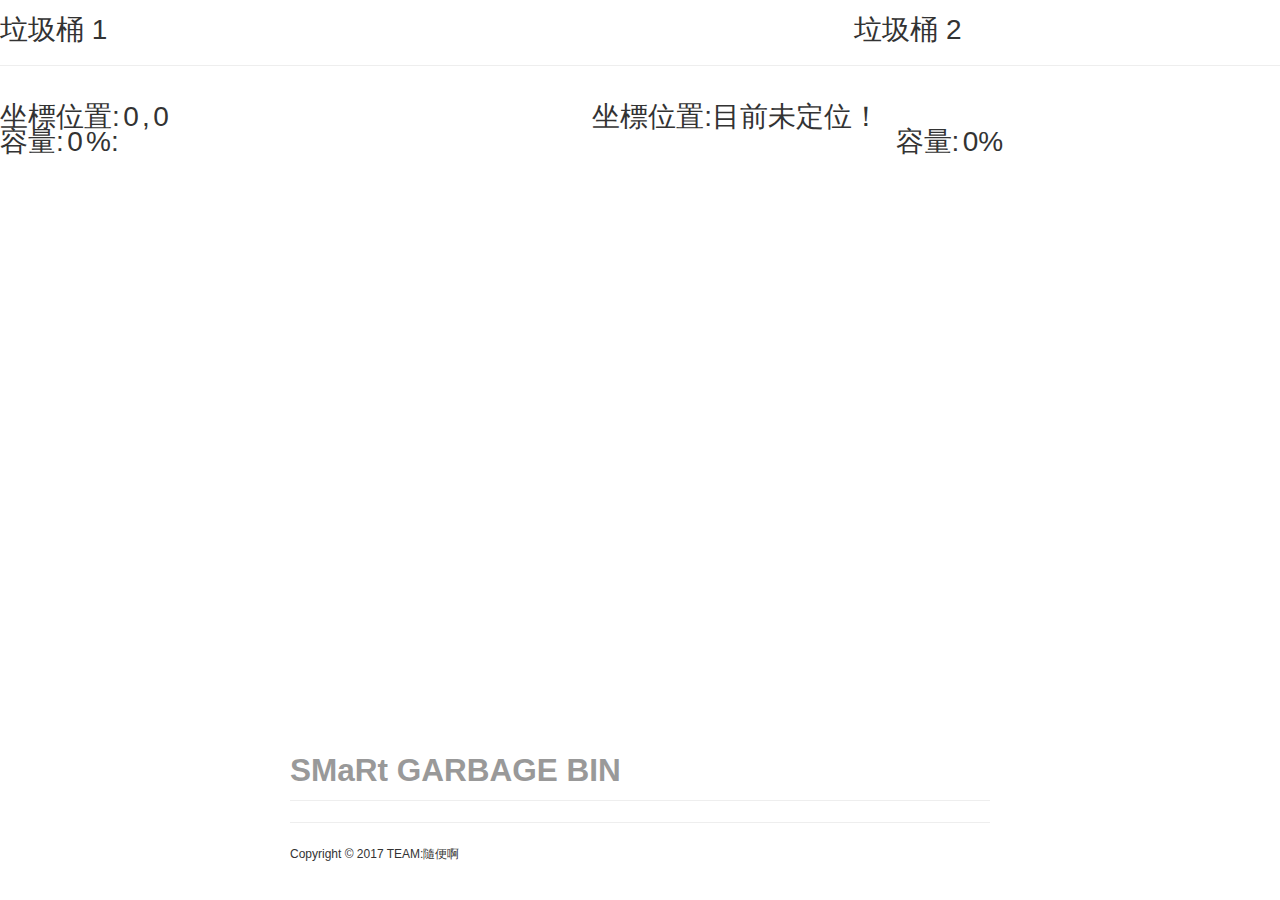
<file: jsbin.gelof.1.html>
<!DOCTYPE html>
<!--
Created using JS Bin
http://bin.webduino.io

Copyright (c) 2016 by anonymous (http://bin.webduino.io/gelof/1/edit)

Released under the MIT license: http://jsbin.mit-license.org
-->
<meta name="robots" content="noindex">
<html>
    <head>
	
        <title>SMaRt GARBAGE BIN</title>

        <link rel="stylesheet" href="css/bootstrap.css" media="screen" />
        <link rel="stylesheet" href="css/floodpapa.css"/>
        <script src="js/jquery-3.1.1.min.js"></script>
		<script src="js/jquery-3.1.1.min.js"></script>
        
  <script src="https://webduino.io/components/webduino-js/dist/webduino-all.min.js"></script>
  <script src="https://blockly.webduino.io/webduino-blockly.js"></script>
  <script src="https://blockly.webduino.io/lib/runtime.min.js"></script>
      <script src='http://ajax.aspnetcdn.com/ajax/jQuery/jquery-1.7.2.js'></script>
    <script src="https://maps.google.com/maps/api/js?sensor=false"></script>
	 <script src="https://ajax.googleapis.com/ajax/libs/jquery/1.9.1/jquery.min.js"></script>
  <script src="https://webduino.io/components/webduino-js/dist/webduino-all.min.js"></script>
  <script src="https://blockly.webduino.io/webduino-blockly.js"></script>
  <script src="https://blockly.webduino.io/lib/firebase.js"></script>
  <script src="https://blockly.webduino.io/lib/runtime.min.js"></script>
    <meta name="viewport" content="initial-scale=1.0, user-scalable=no" />
	<br>
	<span style=" font-size:28px;height: 60% width:190	px; height:60px; ">垃圾桶 1</span>
		&nbsp;&nbsp;&nbsp;&nbsp;&nbsp;&nbsp;&nbsp;&nbsp;&nbsp;&nbsp;&nbsp;&nbsp;&nbsp;&nbsp;&nbsp;&nbsp;&nbsp;&nbsp;&nbsp;&nbsp;&nbsp;&nbsp;&nbsp;&nbsp;&nbsp;&nbsp;&nbsp;&nbsp;&nbsp;&nbsp;&nbsp;&nbsp;&nbsp;&nbsp;&nbsp;&nbsp;&nbsp;&nbsp;&nbsp;&nbsp;&nbsp;&nbsp;&nbsp;&nbsp;&nbsp;&nbsp;&nbsp;&nbsp;&nbsp;&nbsp;&nbsp;&nbsp;&nbsp;&nbsp;&nbsp;&nbsp;&nbsp;&nbsp;&nbsp;&nbsp;&nbsp;&nbsp;&nbsp;&nbsp;&nbsp;&nbsp;&nbsp;&nbsp;&nbsp;&nbsp;&nbsp;&nbsp;&nbsp;&nbsp;&nbsp;&nbsp;&nbsp;&nbsp;&nbsp;&nbsp;&nbsp;&nbsp;&nbsp;&nbsp;&nbsp;&nbsp;&nbsp;&nbsp;&nbsp;&nbsp;&nbsp;&nbsp;&nbsp;&nbsp;&nbsp;&nbsp;&nbsp;&nbsp;&nbsp;&nbsp;&nbsp;&nbsp;&nbsp;&nbsp;&nbsp;&nbsp;&nbsp;&nbsp;&nbsp;&nbsp;&nbsp;&nbsp;&nbsp;&nbsp;&nbsp;
	&nbsp;&nbsp;&nbsp;&nbsp;&nbsp;&nbsp;&nbsp;&nbsp;&nbsp;&nbsp;&nbsp;&nbsp;&nbsp;&nbsp;&nbsp;&nbsp;&nbsp;&nbsp;&nbsp;&nbsp;&nbsp;&nbsp;&nbsp;&nbsp;&nbsp;&nbsp;&nbsp;&nbsp;&nbsp;&nbsp;
	&nbsp;&nbsp;&nbsp;&nbsp;&nbsp;&nbsp;&nbsp;&nbsp;&nbsp;&nbsp;&nbsp;&nbsp;&nbsp;&nbsp;&nbsp;&nbsp;&nbsp;&nbsp;&nbsp;&nbsp;&nbsp;&nbsp;&nbsp;&nbsp;&nbsp;&nbsp;&nbsp;&nbsp;&nbsp;&nbsp;&nbsp;&nbsp;&nbsp;&nbsp;&nbsp;&nbsp;&nbsp;&nbsp;&nbsp;&nbsp;&nbsp;&nbsp;&nbsp;&nbsp;&nbsp;&nbsp;&nbsp;&nbsp;&nbsp;&nbsp;&nbsp;&nbsp;&nbsp;&nbsp;&nbsp;&nbsp;&nbsp;&nbsp;&nbsp;&nbsp;&nbsp;&nbsp;&nbsp;&nbsp;&nbsp;&nbsp;&nbsp;&nbsp;&nbsp;&nbsp;&nbsp;&nbsp;&nbsp;&nbsp;&nbsp;
	<span style=" font-size:28px;height: 20% width:500	px; height:60px; ">垃圾桶 2</span>
	<hr>
	
    <br>
	<span style=" font-size:28px;height: 60% width:190	px; height:60px; ">坐標位置:</span>
	

	<span id="coordinatea1" style=" font-size:28px;height: 60% width:190	px; height:60px; ">0</span>
	<span style=" font-size:28px;height: 60% width:190	px; height:60px; ">,</span>
	<span id="coordinatea2" style=" font-size:28px;height: 60% width:190	px; height:60px; ">0</span>
	&nbsp;&nbsp;&nbsp;&nbsp;&nbsp;&nbsp;&nbsp;&nbsp;&nbsp;&nbsp;&nbsp;&nbsp;&nbsp;&nbsp;&nbsp;&nbsp;&nbsp;&nbsp;&nbsp;&nbsp;&nbsp;&nbsp;&nbsp;&nbsp;&nbsp;&nbsp;&nbsp;&nbsp;&nbsp;&nbsp;&nbsp;&nbsp;&nbsp;&nbsp;&nbsp;&nbsp;&nbsp;&nbsp;&nbsp;&nbsp;&nbsp;&nbsp;&nbsp;&nbsp;&nbsp;&nbsp;&nbsp;&nbsp;&nbsp;&nbsp;&nbsp;&nbsp;&nbsp;&nbsp;&nbsp;&nbsp;&nbsp;&nbsp;&nbsp;&nbsp;&nbsp;&nbsp;&nbsp;&nbsp;&nbsp;&nbsp;&nbsp;&nbsp;&nbsp;&nbsp;&nbsp;&nbsp;&nbsp;&nbsp;&nbsp;&nbsp;&nbsp;&nbsp;&nbsp;&nbsp;&nbsp;&nbsp;&nbsp;&nbsp;&nbsp;&nbsp;&nbsp;&nbsp;&nbsp;&nbsp;&nbsp;&nbsp;&nbsp;&nbsp;&nbsp;&nbsp;&nbsp;&nbsp;&nbsp;&nbsp;&nbsp;&nbsp;&nbsp;&nbsp;&nbsp;&nbsp;&nbsp;&nbsp;&nbsp;&nbsp;&nbsp;&nbsp;&nbsp;&nbsp;&nbsp;
&nbsp;&nbsp;&nbsp;&nbsp;&nbsp;&nbsp;&nbsp;&nbsp;&nbsp;
	<span style=" font-size:28px;height: 60% width:190	px; height:60px; ">坐標位置:目前未定位！</span>
	
	    <br><span style=" font-size:28px;height: 60% width:190	px; height:60px; ">容量:</span>
	<span id="soundTEST" style=" font-size:28px;height: 60% width:190	px; height:60px; ">0</span>
	<span style=" font-size:28px;height: 60% width:190	px; height:60px; ">%:</span>

	
	&nbsp;&nbsp;&nbsp;&nbsp;&nbsp;&nbsp;&nbsp;&nbsp;&nbsp;&nbsp;&nbsp;&nbsp;&nbsp;&nbsp;&nbsp;&nbsp;&nbsp;&nbsp;&nbsp;&nbsp;&nbsp;&nbsp;&nbsp;&nbsp;&nbsp;&nbsp;&nbsp;&nbsp;&nbsp;&nbsp;&nbsp;&nbsp;&nbsp;&nbsp;&nbsp;&nbsp;&nbsp;&nbsp;&nbsp;&nbsp;&nbsp;&nbsp;&nbsp;&nbsp;&nbsp;&nbsp;&nbsp;&nbsp;&nbsp;&nbsp;&nbsp;&nbsp;&nbsp;&nbsp;&nbsp;&nbsp;&nbsp;&nbsp;&nbsp;&nbsp;&nbsp;&nbsp;&nbsp;&nbsp;&nbsp;&nbsp;&nbsp;&nbsp;&nbsp;&nbsp;&nbsp;&nbsp;&nbsp;&nbsp;&nbsp;&nbsp;&nbsp;&nbsp;&nbsp;&nbsp;&nbsp;&nbsp;&nbsp;&nbsp;&nbsp;&nbsp;&nbsp;&nbsp;&nbsp;&nbsp;&nbsp;&nbsp;&nbsp;&nbsp;&nbsp;&nbsp;&nbsp;&nbsp;&nbsp;&nbsp;&nbsp;&nbsp;&nbsp;&nbsp;&nbsp;&nbsp;&nbsp;&nbsp;&nbsp;&nbsp;&nbsp;&nbsp;&nbsp;&nbsp;&nbsp;
&nbsp;&nbsp;&nbsp;&nbsp;&nbsp;&nbsp;&nbsp;&nbsp;&nbsp;&nbsp;&nbsp;&nbsp;&nbsp;&nbsp;&nbsp;&nbsp;&nbsp;&nbsp;&nbsp;&nbsp;&nbsp;&nbsp;&nbsp;&nbsp;&nbsp;&nbsp;&nbsp;&nbsp;&nbsp;&nbsp;&nbsp;&nbsp;&nbsp;&nbsp;&nbsp;&nbsp;&nbsp;&nbsp;&nbsp;&nbsp;&nbsp;&nbsp;&nbsp;&nbsp;&nbsp;&nbsp;&nbsp;&nbsp;&nbsp;&nbsp;&nbsp;&nbsp;&nbsp;&nbsp;&nbsp;&nbsp;&nbsp;&nbsp;&nbsp;&nbsp;&nbsp;&nbsp;&nbsp;&nbsp;&nbsp;&nbsp;&nbsp;&nbsp;&nbsp;&nbsp;&nbsp;&nbsp;&nbsp;&nbsp;&nbsp;&nbsp;&nbsp;&nbsp;&nbsp;&nbsp;&nbsp;&nbsp;&nbsp;&nbsp;&nbsp;&nbsp;&nbsp;&nbsp;&nbsp;&nbsp;&nbsp;&nbsp;&nbsp;&nbsp;&nbsp;&nbsp;&nbsp;&nbsp;&nbsp;&nbsp;&nbsp;&nbsp;&nbsp;&nbsp;&nbsp;&nbsp;&nbsp;&nbsp;&nbsp;&nbsp;&nbsp;&nbsp;&nbsp;&nbsp;&nbsp;
	
	<span style=" font-size:28px;height: 60% width:190	px; height:60px; ">容量:</span>
	<span style=" font-size:28px;height: 60% width:190	px; height:60px; ">0%</span>
	
    
	<style>
        body,input { font-size: 9pt; }
        html { height: 60% }
        body { height: 60%; margin: 0px; padding: 0px }
        #map_canvas { height: 100% }
    </style>
</head>
    <body>

<div id="map_canvas" style="width:65%; height:180%;left:250px; top:0px; "></div>
        <div class="container-narrow">
            <h2 class="muted">SMaRt GARBAGE BIN</h2> 
            <hr>
            <div id="contact-form">
                <div style="position:relative;  clear: both;">
	
        </div> 
		<hr>
		 <div class="footer" ;>
                <p>Copyright &copy; 2017 TEAM:隨便啊</p>
            </div>
        </div> 
			<script id="jsbin-javascript">
			var ultrasonic,testt;
boardReady({device: 'Llbd'}, function (board) {
  board.systemReset();
  board.samplingInterval = 250;
  ultrasonic = getUltrasonic(board, 11, 10);
  ultrasonic.ping(function(cm){
    console.log(ultrasonic.distance);

	 document.getElementById("soundTEST").innerHTML = ultrasonic.distance;
	 	var A =  Math.round(((1-(document.getElementById("soundTEST").innerHTML/14))*100));
		if( A < 0 ) A = 0;
		if (A>70)
		{
			alert("垃圾桶2已滿!!");
		}
		document.getElementById("soundTEST").innerHTML = A;
  }, 1000);
});
    var labels = 'ABCDEFGHIJKLMNOPQRSTUVWXYZ';
    var image = 'images/sampah.png';
    var labelIndex = 0;
        $(function (A) {
            //定義經緯度位置: 以政大校園的八角亭為例
			
            var latlng = new google.maps.LatLng(25.0453549, 121.5289202);
			var coordinatea1=25.0453549,coordinatea2=121.5289202;
			document.getElementById("coordinatea1").innerHTML = coordinatea1;document.getElementById("coordinatea2").innerHTML = coordinatea2;
            var latlng1 = new google.maps.LatLng(25.0453549, 121.5319202);
			//var coordinateb1=25.0453049,coordinateb2=121.5289202;
			//document.getElementById("coordinateb1").innerHTML = coordinatea1;document.getElementById("coordinateb2").innerHTML = coordinatea2;
              var latlng2 = new google.maps.LatLng(25.0453049, 121.5270202);
			  var coordinatec1=25.0453049,coordinatec2=121.5289202;
                var latlng3 = new google.maps.LatLng(25.0403049, 121.5288802);
				var coordinated1=24.985255,coordinated2=121.57251;
                var latlng4 = new google.maps.LatLng(25.0450649, 121.5280202);
                  var latlng5 = new google.maps.LatLng(25.0459049, 121.5280202);
                    var latlng6 = new google.maps.LatLng(25.0459349, 121.5289002);
                   /* var latlng7 = new google.maps.LatLng(24.981505, 121.57001);
                      var latlng8 = new google.maps.LatLng(24.980005, 121.57501);
                        var latlng3 = new google.maps.LatLng(24.985255, 121.57251);*/
            //設定地圖參數
            var mapOptions = {
                zoom: 16, //初始放大倍數
                center: latlng, //中心點所在位置
                mapTypeId: google.maps.MapTypeId.ROADMAP //正常2D道路模式
            };
            //在指定DOM元素中嵌入地圖
            var map = new google.maps.Map(
                document.getElementById("map_canvas"), mapOptions);
            //加入標示點(Marker)
            var DustBingreen = {//抓圖片地址 ->進行size 調整
                          url: "https://scontent-tpe1-1.xx.fbcdn.net/v/t1.0-9/16939315_1274293782649317_1394967839806515676_n.jpg?oh=e0bee7cbe73ecf2fbd3ae9a399a47d69&oe=5940C75D", // url
                          scaledSize: new google.maps.Size(25, 25), // scaled size
                          };
                          var DustBinorange = {//抓圖片地址 ->進行size 調整
                                        url: "https://scontent-tpe1-1.xx.fbcdn.net/v/t1.0-9/16864234_1274293775982651_8712813707509509384_n.jpg?oh=ed93c89ccef6e7650c8bbeb1f7cee4fa&oe=59365A7D", // url
                                        scaledSize: new google.maps.Size(25, 25), // scaled size
                                        };
                                        var DustBinred = {//抓圖片地址 ->進行size 調整
                                                      url: "https://scontent-tpe1-1.xx.fbcdn.net/v/t1.0-9/16832171_1274293779315984_4497160339647275274_n.jpg?oh=051c27d475c8685710c387a703d47ae3&oe=593C970B", // url
                                                      scaledSize: new google.maps.Size(25, 25), // scaled size
                                                      };
	
			

            setInterval(function(){
                if (marker1.getVisible()) {
                    marker1.setVisible(false);
                } else {
                    marker1.setVisible(true);
                }
            }, 400);
            setInterval(function(){
                if (marker5.getVisible()) {
                    marker5.setVisible(false);
                } else {
                    marker5.setVisible(true);
                }
            }, 400);
            setInterval(function(){
                if (marker7.getVisible()) {
                    marker7.setVisible(false);
                } else {
                    marker7.setVisible(true);
                }
            }, 400);
            setInterval(function(){
                if (marker2.getVisible()) {
                    marker2.setVisible(false);
                } else {
                    marker2.setVisible(true);
                }
            }, 1000);
            setInterval(function(){
                if (marker6.getVisible()) {
                    marker6.setVisible(false);
                } else {
                    marker6.setVisible(true);
                }
            }, 1000);
            setInterval(function(){
                if (marker8.getVisible()) {
                    marker8.setVisible(false);
                } else {
                    marker8.setVisible(true);
                }
            }, 1000);
            var marker1 = new google.maps.Marker({
                position: latlng1, //經緯度

                title: "EMPTY", //顯示文字
                map: map, //指定要放置的地圖對象
                icon: DustBingreen
            });
            var marker2 = new google.maps.Marker({
                position: latlng2, //經緯度

                title: "HALF", //顯示文字
                map: map, //指定要放置的地圖對象
                icon: DustBinorange
            });
            var marker3 = new google.maps.Marker({
                position: latlng3, //經緯度

                title: "FULL", //顯示文字
                map: map, //指定要放置的地圖對象
                icon: DustBinred
            });
            var marker4 = new google.maps.Marker({
                position: latlng4, //經緯度

                title: "FULL", //顯示文字
                map: map, //指定要放置的地圖對象
                icon: DustBinred
            });
            var marker6 = new google.maps.Marker({
                position: latlng6, //經緯度

                title: "HALF", //顯示文字
                map: map, //指定要放置的地圖對象
                icon: DustBinorange
            });
            var marker5 = new google.maps.Marker({
                position: latlng5, //經緯度

                title: "EMPTY", //顯示文字
                map: map, //指定要放置的地圖對象
                icon: DustBingreen
            });
            var marker7 = new google.maps.Marker({
                position: latlng7, //經緯度

                title: "EMPTY", //顯示文字
                map: map, //指定要放置的地圖對象
                icon: DustBingreen
            });
            var marker8 = new google.maps.Marker({
                position: latlng8, //經緯度

                title: "HALF", //顯示文字
                map: map, //指定要放置的地圖對象
                icon: DustBinorange
            });
            var marker9 = new google.maps.Marker({
                position: latlng9, //經緯度

                title: "FULL", //顯示文字
                map: map, //指定要放置的地圖對象
                icon: DustBinred
            });

	
        });
   

</script>

</body>
    





</html>
</file>
<file: css/floodpapa.css>
body {
    padding-top: 20px;
    padding-bottom: 40px;
}

.container-narrow {
    margin: 0 auto;
    max-width: 700px;
}
.container-set {
    margin: 0 auto;
    max-width: 60px;
}
.container-narrow > hr {
    margin: 10px 0;
}
</file>
